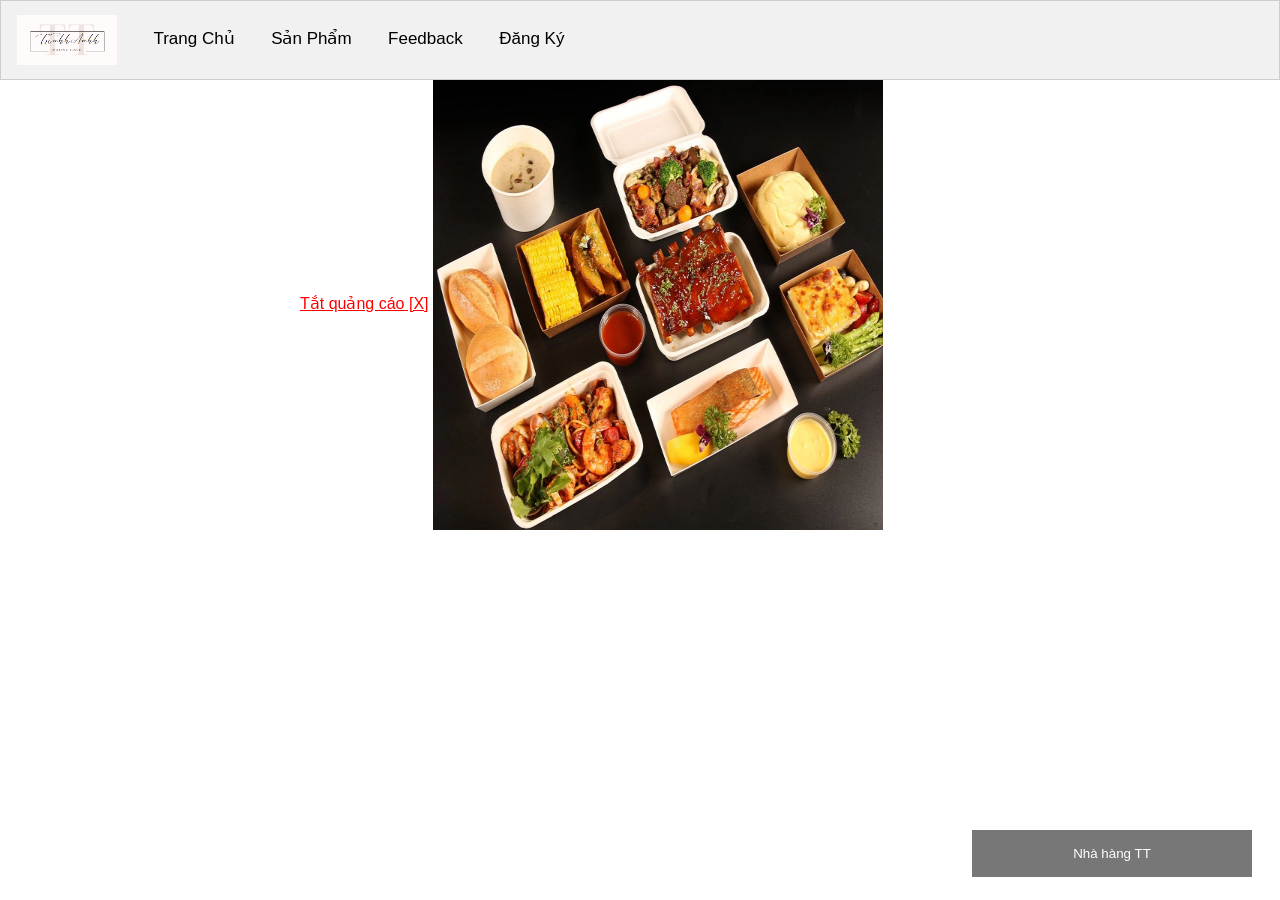
<file: web/web/index.html>
<!doctype html>
<html>
<head>
<meta charset="utf-8">
<title>Trần Thị Việt Trinh</title>
	<link href="style.css" rel="stylesheet" type="text/css" >
	<link rel="stylesheet" href="https://cdnjs.cloudflare.com/ajax/libs/font-awesome/4.7.0/css/font-awesome.min.css">
	<meta name="viewport" content="width=device-width, initial-scale=1">
</head>

<body onload="myF()">
	<script type="text/javascript">
function hide_float_right() {
    var content = document.getElementById('float_content_right');
    var hide = document.getElementById('hide_float_right');
    if (content.style.display == "none")
    {content.style.display = "block"; hide.innerHTML = '<a href="javascript:hide_float_right()"> Tắt quảng cáo [X]</a>'; }
        else { content.style.display = "none"; hide.innerHTML = '<a href="javascript:hide_float_right()">Sản Phẩm Khuyến Mại 75%</a>';
    }
    }
	function myF(){
      onl.style.display = "block";
      
    }
    function un(){
        onl.style.display = "none";
    }
</script>
	
<style>
.float-ck { position: fixed; bottom: 30px; z-index: 9000}
* html .float-ck {position:absolute;bottom:auto;top:expression(eval (document.documentElement.scrollTop+document.docum entElement.clientHeight-this.offsetHeight-(parseInt(this.currentStyle.marginTop,10)||0)-(parseInt(this.currentStyle.marginBottom,10)||0))) ;}
#float_content_right {border: 3px solid #01AEF0;}
#hide_float_right {text-align:right; font-size: 11px;}
#hide_float_right a {background: #01AEF0; padding: 2px 4px; color: #FFF;}
</style>


    <div id="onl" style="position: fixed; bottom: 120px; top: 80px; left: 300px; z-index: 100; display: block;">
        <div style="backgroud-color:black; width:1000px; height=200px;">
            <a href="javascript:un()" style="color:#F00;"> Tắt quảng cáo [X]</a>
            <img src="assets/18645949645359135097711293669410337184016744n-1623899410647206621826.webp" width="450" height="450">
        </div>
    </div>
	<div class="tab">
		
              <button >  <img src="assets/logo.png" width = "100" height="50" alt="">  </button >
                
  <button class="tablinks" onclick="openCity(event, 'Trang Chủ')">Trang Chủ</button>
  <button class="tablinks" onclick="openCity(event, 'Sản Phẩm')">Sản Phẩm</button>
  <button class="tablinks" onclick="openCity(event, 'Feedback')">Feedback </button>
		<button class="tablinks" onclick="openCity(event, 'Đăng Ký')">Đăng Ký </button>
</div>

<div id="Sản Phẩm" class="tabcontent">
   <div id="wp-products">
            <h2>SẢN PHẨM CỦA CHÚNG TÔI</h2>
            <ul id="list-products">
                <div class="item">
                    <img src="assets/product_1.png" alt="">
                    <div class="stars">
                        <span>
                            <img src="assets/star.png" alt="">
                        </span>
                        <span>
                            <img src="assets/star.png" alt="">
                        </span>
                        <span>
                            <img src="assets/star.png" alt="">
                        </span>
                        <span>
                            <img src="assets/star.png" alt="">
                        </span>
                        <span>
                            <img src="assets/star.png" alt="">
                        </span>
                    </div>

                    <div class="name">Nem nướng</div>
                    <div class="desc">chế biến từ thịt nạc giã nhuyễn, trộn đều với mỡ hạt lựu và một số gia vị như tỏi, đường, tiêu, muối…  </div>
                    <div class="price">30.000 VNĐ</div>
                </div>


                <div class="item">
                    <img src="assets/product_2.png" alt="">
                    <div class="stars">
                        <span>
                            <img src="assets/star.png" alt="">
                        </span>
                        <span>
                            <img src="assets/star.png" alt="">
                        </span>
                        <span>
                            <img src="assets/star.png" alt="">
                        </span>
                        <span>
                            <img src="assets/star.png" alt="">
                        </span>
                        <span>
                            <img src="assets/star.png" alt="">
                        </span>
                    </div>

                    <div class="name">Sandwich kèm trứng muối</div>
                    <div class="desc">Thơm ngon đến tận cùng khi bạn thưởng thức nó.</div>
                    <div class="price">50.000 VNĐ</div>
                </div>


                <div class="item">
                    <img src="assets/product_3.png" alt="">
                    <div class="stars">
                        <span>
                            <img src="assets/star.png" alt="">
                        </span>
                        <span>
                            <img src="assets/star.png" alt="">
                        </span>
                        <span>
                            <img src="assets/star.png" alt="">
                        </span>
                        <span>
                            <img src="assets/star.png" alt="">
                        </span>
                        <span>
                            <img src="assets/star.png" alt="">
                        </span>
                    </div>

                    <div class="name">Salad trứng muối</div>
                    <div class="desc">Thành phần gồm trứng, cà chua bi, bơ, cải,.. ăn rất ngon bạn nên thưởng thức</div>
                    <div class="price">50.000 VNĐ</div>
                </div>
                <div class="item">
                    <img src="assets/product_4.png" alt="">
                    <div class="stars">
                        <span>
                            <img src="assets/star.png" alt="">
                        </span>
                        <span>
                            <img src="assets/star.png" alt="">
                        </span>
                        <span>
                            <img src="assets/star.png" alt="">
                        </span>
                        <span>
                            <img src="assets/star.png" alt="">
                        </span>
                        <span>
                            <img src="assets/star.png" alt="">
                        </span>
                    </div>

                    <div class="name">Hamburger bò</div>
                    <div class="desc">Hamburger là món ăn nhanh yêu thích và lựa chọn là món ăn sáng hàng đầu bởi sự nhanh chóng và tiện lợi. </div>
                    <div class="price">75.000 VNĐ</div>
                </div>

                <div class="item">
                    <img src="assets/product_5.png" alt="">
                    <div class="stars">
                        <span>
                            <img src="assets/star.png" alt="">
                        </span>
                        <span>
                            <img src="assets/star.png" alt="">
                        </span>
                        <span>
                            <img src="assets/star.png" alt="">
                        </span>
                        <span>
                            <img src="assets/star.png" alt="">
                        </span>
                        <span>
                            <img src="assets/star.png" alt="">
                        </span>
                    </div>

                    <div class="name">Taco</div>
                    <div class="desc"> bánh được tráng bởi bột ngô cùng với thịt bò được nướng qua dầu và muối biển.</div>
                    <div class="price">100.000 VNĐ</div>
                </div>

                <div class="item">
                    <img src="assets/product_6.png" alt="">
                    <div class="stars">
                        <span>
                            <img src="assets/star.png" alt="">
                        </span>
                        <span>
                            <img src="assets/star.png" alt="">
                        </span>
                        <span>
                            <img src="assets/star.png" alt="">
                        </span>
                        <span>
                            <img src="assets/star.png" alt="">
                        </span>
                        <span>
                            <img src="assets/star.png" alt="">
                        </span>
                    </div>

                    <div class="name">Cá hồi sốt cam</div>
                    <div class="desc">là món ăn với hàm lượng dinh dưỡng cao, không chứa quá nhiều chất béo, tốt cho sức khỏe. </div>
                    <div class="price">150.000 VNĐ</div>
                </div>
				
				 <div class="item">
                    <img src="assets/ban-co-biet.jpg" alt="" width ="256px" height="174px">
                    <div class="stars">
                        <span>
                            <img src="assets/star.png" alt="">
                        </span>
                        <span>
                            <img src="assets/star.png" alt="">
                        </span>
                        <span>
                            <img src="assets/star.png" alt="">
                        </span>
                        <span>
                            <img src="assets/star.png" alt="">
                        </span>
                        <span>
                            <img src="assets/star.png" alt="">
                        </span>
                    </div>

                    <div class="name">Mì Ý sốt bò bằm</div>
                    <div class="desc">hay còn gọi là mì Spaghetti đã trở thành món ăn phổ biến trên toàn thế giới</div>
                    <div class="price">85.000 VNĐ</div>
                </div>
				
				 
				
				 <div class="item">
                    <img src="assets/nha-hang-5-sao-quan-1.jpg" alt="" width ="256px" height="174px">
                    <div class="stars">
                        <span>
                            <img src="assets/star.png" alt="">
                        </span>
                        <span>
                            <img src="assets/star.png" alt="">
                        </span>
                        <span>
                            <img src="assets/star.png" alt="">
                        </span>
                        <span>
                            <img src="assets/star.png" alt="">
                        </span>
                        <span>
                            <img src="assets/star.png" alt="">
                        </span>
                    </div>

                    <div class="name">Hải sản sốt phô mai</div>
                    <div class="desc">Vị chua cay đặc trưng, quyến rũ khiến loạt món sốt Thái dễ dàng bị đưa vào tầm ngắm trong thời tiết này.</div>
                    <div class="price">250.000 VNĐ</div>
                </div>
            </ul>
            <div class="list-page">
                <div class="item">
                    <a href="">1</a>
                </div>
                <div class="item">
                    <a href="">2</a>
                </div>
                <div class="item">
                    <a href="">3</a>
				</div>
            </div>
        </div>
</div>

<div id="Trang Chủ"class="tabcontent">
   <div id="banner">
            <div class="box-left">
                <h2>
                    <span>THỨC ĂN</span>
                    <br>
                    <span>THƯỢNG HẠNG</span>
                </h2>
                <p>Chuyên cung cấp các món ăn đảm bảo dinh dưỡng
                    hợp vệ sinh đến người dùng,phục vụ người dùng 1 cái
                    hoàn hảo nhất</p>
                <button>Mua ngay</button>
            </div>
            <div class="box-right">
                <img src="assets/img_1.png" alt="">
                <img src="assets/img_2.png" alt="">
                <img src="assets/img_3.png" alt="">
            </div>
            <div class="to-bottom">
                <a href="">
                    <img src="assets/to_bottom.png" alt="">
                </a>
            </div>
        </div>
	<br>
	<br>
	<br>
     <div id="saleoff">
            <div class="box-left">
                <h1>
                    <span>GIẢM GIÁ LÊN ĐẾN</span>
                    <span>45%</span>
                </h1>
            </div>
            <div class="box-right"></div>
        </div>
	 <div id="footer">
            <div class="box">
                <div class="logo">
                    <img src="assets/logo.png" width = "150" height="75" alt="">
                </div>
                <p>Cung cấp sản phẩm với chất lượng an toàn cho quý khách</p>
            </div>
            <div class="box">
                <h3>NỘI DUNG</h3>
                <ul class="quick-menu">
                    <div class="item">
                        <a href="">Trang chủ</a>
                    </div>
                    <div class="item">
                        <a href="">Sản phẩm</a>
                    </div>
                    <div class="item">
                        <a href="">Feedback</a>
                    </div>
                    <div class="item">
                        <a href="">Đăng ký</a>
                    </div>
                </ul>
            </div>
            <div class="box">
                <h3>LIÊN HỆ</h3>
                <form action="">
                    <input type="text" placeholder="Địa chỉ email">
                    <button>Nhận tin</button>
                </form>
            </div>
        </div>
   
</div>
	
	<div id="Đăng Ký" class="tabcontent">
 <form action="/action_page.php" style="max-width:500px;margin:auto">
  <h2>Đăng ký</h2>
  <div class="input-container">
    <i class="fa fa-user icon"></i>
    <input class="input-field" type="text" placeholder="Username" name="usrnm">
  </div>

  <div class="input-container">
    <i class="fa fa-envelope icon"></i>
    <input class="input-field" type="text" placeholder="Email" name="email">
  </div>
  
  <div class="input-container">
    <i class="fa fa-key icon"></i>
    <input class="input-field" type="password" placeholder="Password" name="psw">
  </div>

  <button type="submit" class="btn">Register</button>
</form>
</div>

<div id="Feedback" class="tabcontent">
  
<div class="container">
  <form action="/action_page.php">
    <div class="row">
      <div class="col-25">
        <label for="fname">First Name</label>
      </div>
      <div class="col-75">
        <input type="text" id="fname" name="firstname" placeholder="Your name..">
      </div>
    </div>
    <div class="row">
      <div class="col-25">
        <label for="lname">Last Name</label>
      </div>
      <div class="col-75">
        <input type="text" id="lname" name="lastname" placeholder="Your last name..">
      </div>
    </div>
    <div class="row">
      <div class="col-25">
        <label for="country">Country</label>
      </div>
      <div class="col-75">
        <select id="country" name="country">
			
		  <option value="Hà Giang">Hà Giang</option>
          <option value="Hưng Yên">Hưng Yên</option>
          <option value="Hà Nội">Hà Nội</option>
          <option value="Vĩnh Phúc">Vĩnh Phúc</option>	
        </select>
      </div>
    </div>
    <div class="row">
      <div class="col-25">
        <label for="subject">Subject</label>
      </div>
      <div class="col-75">
        <textarea id="subject" name="subject" placeholder="Cảm nhận hoặc những đóng góp ý kiến của bạn..." style="height:200px"></textarea>
      </div>
    </div>
    <div class="row">
      <input type="submit" value="Submit">
    </div>
  </form>
</div>	
</div>
<script>
function openCity(evt, cityName) {
  var i, tabcontent, tablinks;
  tabcontent = document.getElementsByClassName("tabcontent");
  for (i = 0; i < tabcontent.length; i++) {
    tabcontent[i].style.display = "none";
  }
  tablinks = document.getElementsByClassName("tablinks");
  for (i = 0; i < tablinks.length; i++) {
    tablinks[i].className = tablinks[i].className.replace(" active", "");
  }
  document.getElementById(cityName).style.display = "block";
  evt.currentTarget.className += " active";
}
</script>
	<div>
		<style>
body {font-family: Arial, Helvetica, sans-serif;}
* {box-sizing: border-box;}

/* Button used to open the chat form - fixed at the bottom of the page */
.open-button {
  background-color: #555;
  color: white;
  padding: 16px 20px;
  border: none;
  cursor: pointer;
  opacity: 0.8;
  position: fixed;
  bottom: 23px;
  right: 28px;
  width: 280px;
}

/* The popup chat - hidden by default */
.chat-popup {
  display: none;
  position: fixed;
  bottom: 0;
  right: 15px;
  border: 3px solid #f1f1f1;
  z-index: 9;
}

/* Add styles to the form container */
.form-container {
  max-width: 300px;
  padding: 10px;
  background-color: white;
}

/* Full-width textarea */
.form-container textarea {
  width: 100%;
  padding: 15px;
  margin: 5px 0 22px 0;
  border: none;
  background: #f1f1f1;
  resize: none;
  min-height: 200px;
}

/* When the textarea gets focus, do something */
.form-container textarea:focus {
  background-color: blue;
  outline: none;
}

/* Set a style for the submit/send button */
.form-container .btn {
  background-color: #04AA6D;
  color: white;
  padding: 16px 20px;
  border: none;
  cursor: pointer;
  width: 100%;
  margin-bottom:10px;
  opacity: 0.8;
}

/* Add a red background color to the cancel button */
.form-container .cancel {
  background-color: red;
}

/* Add some hover effects to buttons */
.form-container .btn:hover, .open-button:hover {
  opacity: 1;
}
</style>
	<button class="open-button" onclick="openForm()">Nhà hàng TT </button>

<div class="chat-popup" id="myForm">
  <form action="/action_page.php" class="form-container">
    <h1>Hỗ trợ online</h1>

    <label for="msg"><b>Message</b></label>
    <textarea placeholder="Type message.." name="msg" required></textarea>

    <button type="submit" class="btn">Gửi</button>
    <button type="button" class="btn cancel" onclick="closeForm()">Đóng</button>
  </form>
</div>

<script>
function openForm() {
  document.getElementById("myForm").style.display = "block";
}

function closeForm() {
  document.getElementById("myForm").style.display = "none";
}
</script>
		</div>
</body>
</html>
</file>
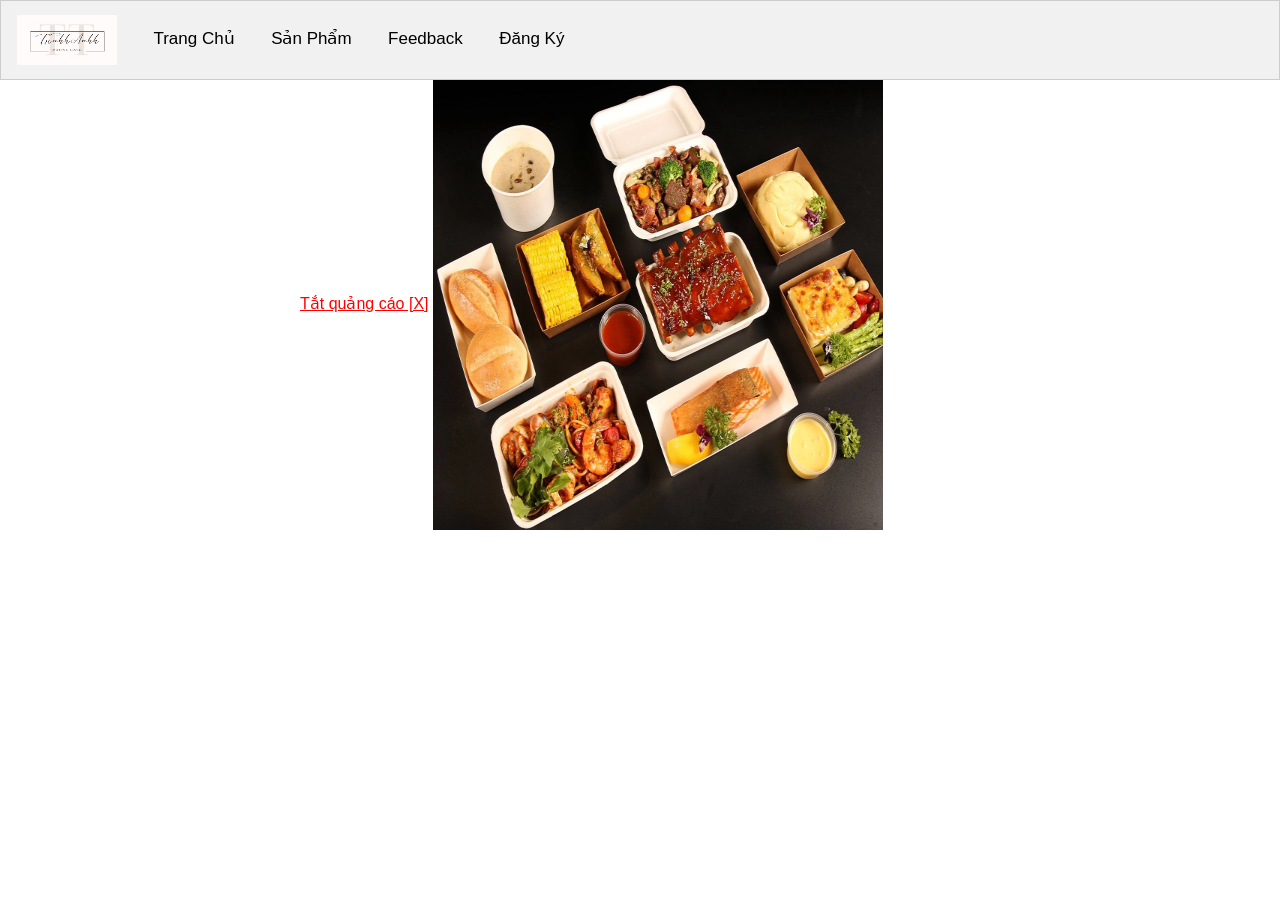
<file: web/web/dadtdd.html>
<!doctype html>
<html>
<head>
<meta charset="utf-8">
<title>Trần Thị Việt Trinh</title>
	<link href="style.css"rel="stylesheet" type="text/css" >
	<link rel="stylesheet" href="https://cdnjs.cloudflare.com/ajax/libs/font-awesome/4.7.0/css/font-awesome.min.css">
	<meta name="viewport" content="width=device-width, initial-scale=1">
</head>

<body onload="myF()">
	<script type="text/javascript">
function hide_float_right() {
    var content = document.getElementById('float_content_right');
    var hide = document.getElementById('hide_float_right');
    if (content.style.display == "none")
    {content.style.display = "block"; hide.innerHTML = '<a href="javascript:hide_float_right()"> Tắt quảng cáo [X]</a>'; }
        else { content.style.display = "none"; hide.innerHTML = '<a href="javascript:hide_float_right()">Sản Phẩm Khuyến Mại 75%</a>';
    }
    }
	function myF(){
      onl.style.display = "block";
      
    }
    function un(){
        onl.style.display = "none";
    }
</script>
	
<style>
.float-ck { position: fixed; bottom: 30px; z-index: 9000}
* html .float-ck {position:absolute;bottom:auto;top:expression(eval (document.documentElement.scrollTop+document.docum entElement.clientHeight-this.offsetHeight-(parseInt(this.currentStyle.marginTop,10)||0)-(parseInt(this.currentStyle.marginBottom,10)||0))) ;}
#float_content_right {border: 3px solid #01AEF0;}
#hide_float_right {text-align:right; font-size: 11px;}
#hide_float_right a {background: #01AEF0; padding: 2px 4px; color: #FFF;}
</style>


    <div id="onl" style="position: fixed; bottom: 120px; top: 80px; left: 300px; z-index: 100; display: block;">
        <div style="backgroud-color:black; width:1000px; height=200px;">
            <a href="javascript:un()" style="color:#F00;"> Tắt quảng cáo [X]</a>
            <img src="assets/18645949645359135097711293669410337184016744n-1623899410647206621826.webp" width="450" height="450">
        </div>
    </div>
	<div class="tab">
		
              <button >  <img src="assets/logo.png" width = "100" height="50" alt="">  </button >
                
  <button class="tablinks" onclick="openCity(event, 'Trang Chủ')">Trang Chủ</button>
  <button class="tablinks" onclick="openCity(event, 'Sản Phẩm')">Sản Phẩm</button>
  <button class="tablinks" onclick="openCity(event, 'Feedback')">Feedback </button>
		<button class="tablinks" onclick="openCity(event, 'Đăng Ký')">Đăng Ký </button>
</div>

<div id="Sản Phẩm" class="tabcontent">
   <div id="wp-products">
            <h2>SẢN PHẨM CỦA CHÚNG TÔI</h2>
            <ul id="list-products">
                <div class="item">
                    <img src="assets/product_1.png" alt="">
                    <div class="stars">
                        <span>
                            <img src="assets/star.png" alt="">
                        </span>
                        <span>
                            <img src="assets/star.png" alt="">
                        </span>
                        <span>
                            <img src="assets/star.png" alt="">
                        </span>
                        <span>
                            <img src="assets/star.png" alt="">
                        </span>
                        <span>
                            <img src="assets/star.png" alt="">
                        </span>
                    </div>

                    <div class="name">Nem nướng</div>
                    <div class="desc">chế biến từ thịt nạc giã nhuyễn, trộn đều với mỡ hạt lựu và một số gia vị như tỏi, đường, tiêu, muối…  </div>
                    <div class="price">30.000 VNĐ</div>
                </div>


                <div class="item">
                    <img src="assets/product_2.png" alt="">
                    <div class="stars">
                        <span>
                            <img src="assets/star.png" alt="">
                        </span>
                        <span>
                            <img src="assets/star.png" alt="">
                        </span>
                        <span>
                            <img src="assets/star.png" alt="">
                        </span>
                        <span>
                            <img src="assets/star.png" alt="">
                        </span>
                        <span>
                            <img src="assets/star.png" alt="">
                        </span>
                    </div>

                    <div class="name">Sandwich kèm trứng muối</div>
                    <div class="desc">Thơm ngon đến tận cùng khi bạn thưởng thức nó.</div>
                    <div class="price">50.000 VNĐ</div>
                </div>


                <div class="item">
                    <img src="assets/product_3.png" alt="">
                    <div class="stars">
                        <span>
                            <img src="assets/star.png" alt="">
                        </span>
                        <span>
                            <img src="assets/star.png" alt="">
                        </span>
                        <span>
                            <img src="assets/star.png" alt="">
                        </span>
                        <span>
                            <img src="assets/star.png" alt="">
                        </span>
                        <span>
                            <img src="assets/star.png" alt="">
                        </span>
                    </div>

                    <div class="name">Salad trứng muối</div>
                    <div class="desc">Thành phần gồm trứng, cà chua bi, bơ, cải,.. ăn rất ngon bạn nên thưởng thức</div>
                    <div class="price">50.000 VNĐ</div>
                </div>
                <div class="item">
                    <img src="assets/product_4.png" alt="">
                    <div class="stars">
                        <span>
                            <img src="assets/star.png" alt="">
                        </span>
                        <span>
                            <img src="assets/star.png" alt="">
                        </span>
                        <span>
                            <img src="assets/star.png" alt="">
                        </span>
                        <span>
                            <img src="assets/star.png" alt="">
                        </span>
                        <span>
                            <img src="assets/star.png" alt="">
                        </span>
                    </div>

                    <div class="name">Hamburger bò</div>
                    <div class="desc">Hamburger là món ăn nhanh yêu thích và lựa chọn là món ăn sáng hàng đầu bởi sự nhanh chóng và tiện lợi. </div>
                    <div class="price">75.000 VNĐ</div>
                </div>

                <div class="item">
                    <img src="assets/product_5.png" alt="">
                    <div class="stars">
                        <span>
                            <img src="assets/star.png" alt="">
                        </span>
                        <span>
                            <img src="assets/star.png" alt="">
                        </span>
                        <span>
                            <img src="assets/star.png" alt="">
                        </span>
                        <span>
                            <img src="assets/star.png" alt="">
                        </span>
                        <span>
                            <img src="assets/star.png" alt="">
                        </span>
                    </div>

                    <div class="name">Taco</div>
                    <div class="desc"> bánh được tráng bởi bột ngô cùng với thịt bò được nướng qua dầu và muối biển.</div>
                    <div class="price">100.000 VNĐ</div>
                </div>

                <div class="item">
                    <img src="assets/product_6.png" alt="">
                    <div class="stars">
                        <span>
                            <img src="assets/star.png" alt="">
                        </span>
                        <span>
                            <img src="assets/star.png" alt="">
                        </span>
                        <span>
                            <img src="assets/star.png" alt="">
                        </span>
                        <span>
                            <img src="assets/star.png" alt="">
                        </span>
                        <span>
                            <img src="assets/star.png" alt="">
                        </span>
                    </div>

                    <div class="name">Cá hồi sốt cam</div>
                    <div class="desc">là món ăn với hàm lượng dinh dưỡng cao, không chứa quá nhiều chất béo, tốt cho sức khỏe. </div>
                    <div class="price">150.000 VNĐ</div>
                </div>
				
				 <div class="item">
                    <img src="assets/ban-co-biet.jpg" alt="" width ="256px" height="174px">
                    <div class="stars">
                        <span>
                            <img src="assets/star.png" alt="">
                        </span>
                        <span>
                            <img src="assets/star.png" alt="">
                        </span>
                        <span>
                            <img src="assets/star.png" alt="">
                        </span>
                        <span>
                            <img src="assets/star.png" alt="">
                        </span>
                        <span>
                            <img src="assets/star.png" alt="">
                        </span>
                    </div>

                    <div class="name">Mì Ý sốt bò bằm</div>
                    <div class="desc">hay còn gọi là mì Spaghetti đã trở thành món ăn phổ biến trên toàn thế giới</div>
                    <div class="price">85.000 VNĐ</div>
                </div>
				
				 
				
				 <div class="item">
                    <img src="assets/nha-hang-5-sao-quan-1.jpg" alt="" width ="256px" height="174px">
                    <div class="stars">
                        <span>
                            <img src="assets/star.png" alt="">
                        </span>
                        <span>
                            <img src="assets/star.png" alt="">
                        </span>
                        <span>
                            <img src="assets/star.png" alt="">
                        </span>
                        <span>
                            <img src="assets/star.png" alt="">
                        </span>
                        <span>
                            <img src="assets/star.png" alt="">
                        </span>
                    </div>

                    <div class="name">Hải sản sốt phô mai</div>
                    <div class="desc">Vị chua cay đặc trưng, quyến rũ khiến loạt món sốt Thái dễ dàng bị đưa vào tầm ngắm trong thời tiết này.</div>
                    <div class="price">250.000 VNĐ</div>
                </div>
            </ul>
            <div class="list-page">
                <div class="item">
                    <a href="">1</a>
                </div>
                <div class="item">
                    <a href="">2</a>
                </div>
                <div class="item">
                    <a href="">3</a>
				</div>
            </div>
        </div>
</div>

<div id="Trang Chủ"class="tabcontent">
   <div id="banner">
            <div class="box-left">
                <h2>
                    <span>THỨC ĂN</span>
                    <br>
                    <span>THƯỢNG HẠNG</span>
                </h2>
                <p>Chuyên cung cấp các món ăn đảm bảo dinh dưỡng
                    hợp vệ sinh đến người dùng,phục vụ người dùng 1 cái
                    hoàn hảo nhất</p>
                <button>Mua ngay</button>
            </div>
            <div class="box-right">
                <img src="assets/img_1.png" alt="">
                <img src="assets/img_2.png" alt="">
                <img src="assets/img_3.png" alt="">
            </div>
            <div class="to-bottom">
                <a href="">
                    <img src="assets/to_bottom.png" alt="">
                </a>
            </div>
        </div>
	<br>
	<br>
	<br>
     <div id="saleoff">
            <div class="box-left">
                <h1>
                    <span>GIẢM GIÁ LÊN ĐẾN</span>
                    <span>45%</span>
                </h1>
            </div>
            <div class="box-right"></div>
        </div>
	 <div id="footer">
            <div class="box">
                <div class="logo">
                    <img src="assets/logo.png" width = "150" height="75" alt="">
                </div>
                <p>Cung cấp sản phẩm với chất lượng an toàn cho quý khách</p>
            </div>
            <div class="box">
                <h3>NỘI DUNG</h3>
                <ul class="quick-menu">
                    <div class="item">
                        <a href="">Trang chủ</a>
                    </div>
                    <div class="item">
                        <a href="">Sản phẩm</a>
                    </div>
                    <div class="item">
                        <a href="">Feedback</a>
                    </div>
                    <div class="item">
                        <a href="">Đăng ký</a>
                    </div>
                </ul>
            </div>
            <div class="box">
                <h3>LIÊN HỆ</h3>
                <form action="">
                    <input type="text" placeholder="Địa chỉ email">
                    <button>Nhận tin</button>
                </form>
            </div>
        </div>
   
</div>
	
	<div id="Đăng Ký" class="tabcontent">
 <form action="/action_page.php" style="max-width:500px;margin:auto">
  <h2>Đăng ký</h2>
  <div class="input-container">
    <i class="fa fa-user icon"></i>
    <input class="input-field" type="text" placeholder="Username" name="usrnm">
  </div>

  <div class="input-container">
    <i class="fa fa-envelope icon"></i>
    <input class="input-field" type="text" placeholder="Email" name="email">
  </div>
  
  <div class="input-container">
    <i class="fa fa-key icon"></i>
    <input class="input-field" type="password" placeholder="Password" name="psw">
  </div>

  <button type="submit" class="btn">Register</button>
</form>
</div>

<div id="Feedback" class="tabcontent">
  
<div class="container">
  <form action="/action_page.php">
    <div class="row">
      <div class="col-25">
        <label for="fname">First Name</label>
      </div>
      <div class="col-75">
        <input type="text" id="fname" name="firstname" placeholder="Your name..">
      </div>
    </div>
    <div class="row">
      <div class="col-25">
        <label for="lname">Last Name</label>
      </div>
      <div class="col-75">
        <input type="text" id="lname" name="lastname" placeholder="Your last name..">
      </div>
    </div>
    <div class="row">
      <div class="col-25">
        <label for="country">Country</label>
      </div>
      <div class="col-75">
        <select id="country" name="country">
			
		  <option value="Hà Giang">Hà Giang</option>
          <option value="Hưng Yên">Hưng Yên</option>
          <option value="Hà Nội">Hà Nội</option>
          <option value="Vĩnh Phúc">Vĩnh Phúc</option>	
        </select>
      </div>
    </div>
    <div class="row">
      <div class="col-25">
        <label for="subject">Subject</label>
      </div>
      <div class="col-75">
        <textarea id="subject" name="subject" placeholder="Cảm nhận hoặc những đóng góp ý kiến của bạn..." style="height:200px"></textarea>
      </div>
    </div>
    <div class="row">
      <input type="submit" value="Submit">
    </div>
  </form>
</div>	
</div>
<script>
function openCity(evt, cityName) {
  var i, tabcontent, tablinks;
  tabcontent = document.getElementsByClassName("tabcontent");
  for (i = 0; i < tabcontent.length; i++) {
    tabcontent[i].style.display = "none";
  }
  tablinks = document.getElementsByClassName("tablinks");
  for (i = 0; i < tablinks.length; i++) {
    tablinks[i].className = tablinks[i].className.replace(" active", "");
  }
  document.getElementById(cityName).style.display = "block";
  evt.currentTarget.className += " active";
}
</script>
</file>
<file: web/web/style.css>
@charset "utf-8";
/* CSS Document */

body {font-family: Arial;}

/* Style the tab */
.tab {
  overflow: hidden;
  border: 1px solid #ccc;
  background-color: #f1f1f1;
}

/* Style the buttons inside the tab */
.tab button {
  background-color: inherit;
  float:inherit;
  border: none;
  outline: none;
  cursor: pointer;
  padding: 14px 16px;
  transition: 0.3s;
  font-size: 17px;
	
}

/* Change background color of buttons on hover */
.tab button:hover {
  background-color: #ddd;
}

/* Create an active/current tablink class */
.tab button.active {
  background-color: #ccc;
}

/* Style the tab content */
.tabcontent {
  display: none;
  padding: 6px 12px;
  border: 1px solid #ccc;
  border-top: none;
}
* {box-sizing: border-box;}

.input-container {
  display: -ms-flexbox; /* IE10 */
  display: flex;
  width: 100%;
  margin-bottom: 15px;
}

.icon {
  padding: 10px;
  background: dodgerblue;
  color: white;
  min-width: 50px;
  text-align: center;
}

.input-field {
  width: 100%;
  padding: 10px;
  outline: none;
}

.input-field:focus {
  border: 2px solid dodgerblue;
}

/* Set a style for the submit button */
.btn {
  background-color: dodgerblue;
  color: white;
  padding: 15px 20px;
  border: none;
  cursor: pointer;
  width: 100%;
  opacity: 0.9;
}

.btn:hover {
  opacity: 1;
}
@import url('https://fonts.googleapis.com/css2?family=Poppins:ital,wght@0,400;0,500;0,600;1,200;1,400;1,500&display=swap');
*{
    padding:0;
    margin:0;
    box-sizing: border-box;
    font-family:'Poppins', sans-serif;
    cursor: pointer;
}

#wrapper {
    /* Kích thước màn hình là 1280 x 720 */
    width: 100%;
    height: 100vh;
}
#header {
    width: 100%;
    padding:0px 30px;
    margin-top:33px;
    display: flex;
    justify-content: space-between;
    align-items: center;    
}

#menu {
    list-style:none;
    display: flex;
}

#menu .item {
    margin:0px 25px;
}

#menu .item a {
    color:#626A67;
    text-decoration: none;
}


#actions {
    display: flex;
}

#actions .item {
    margin-left:22px;
}





#banner {
    width: 100%;
    background-image :url("assets/banner.png");
    height: 463px;
    margin-top:40px;
    display: flex;
    padding:0px 133px;
    position:relative;
}

#banner .box-left ,#banner .box-right {
    width: 50%;
}

#banner  .box-left h2 {
    font-size:48px;
    margin-top:75px;
    color:#fff;
}

#banner .box-left p {
    color:#D0D0D0;
}

#banner .box-left button {
    width: 191px;
    height: 40px;
    margin-top:41px;
    background:#1d1a1a;
    border:none;
    outline:none;
    color:#fff;
    font-weight: bold;
    border-radius: 20px;
    transition:0.4s;
}

#banner .box-left button:hover {
    background:orange;
}

#banner .box-right {
    padding-left:200px;
    display: flex;
    justify-content: center;
    align-items: center;
}

#banner .box-right img {
    margin:0px 10px;
    animation :animation 3s infinite linear; 
}


#banner .box-right img:nth-child(1)
{
    animation-delay: 0.5s;
}
#banner .box-right img:nth-child(2)
{
    
    animation-delay: 1s;
}

@keyframes animation {
    0%{
        transform:translateY(0px);
    }
    50%{
        transform: translateY(-10px);
    }
    100%{
        transform: translateY(0px);
    }
    
}

.to-bottom {
    position:absolute;
    bottom:-40px;
    left:50%;
    transform:translateX(-50%);
}



#wp-products {
    padding-top:116px;
    padding-bottom: 78px;
    padding-left:134px;
    padding-right:134px;
}

#wp-products h2 {
    text-align: center;
    margin-bottom: 76px;
    font-size:32px;
    color:#626a67;
}


#list-products {
    display: flex;
    list-style: none;
    justify-content: space-around;
    align-items: center;
    flex-wrap: wrap;
}

#list-products .item {
    width: 290px;
    height: 374px;
    background:#362f2f;
    border-radius: 10px;
    margin-bottom: 50px;
}

#list-products .item img {
    display: block;
    margin:0px auto;
    margin-top:17px;
}

#list-products .item .stars {

    display: flex;
    margin:0px auto;
    width: 50%;
}

#list-products .item .name {
    text-align: center;
    color:#fff;
    font-weight: bold;
    margin-top:21px;
}

#list-products .item .desc {
    text-align: center;
    color:#626a67;
}

#list-products .item .price {
    text-align: center;
    color:#f42424;
    font-weight: bold;
    margin-top:20px;
}


.list-page {
    width: 50%;
    margin:0px auto;
}

.list-page {
    display: flex;
    list-style: none;
    justify-content: center;
    align-items: center;
}

.list-page .item {
    margin:0px 15px;
    width: 37px;
    height: 37px;
    background:#362f2f;
    border-radius: 50%;
    display: flex;
    justify-content: center;
    align-items: center;
}
.list-page .item a {
    color:#fff;
    text-decoration: none;
}


#saleoff {
    width: 100%;
    display: flex;
    height: 322px;
}
#saleoff .box-left ,#saleoff .box-right {
    width: 50%;
}
#saleoff .box-left {
    background:#3e413e;
    text-align: center;
    min-height: 322px;
}

#saleoff .box-left h1 {
    padding-top:38px;
}
#saleoff .box-left span:nth-child(1)
{
    color:#fff;
    font-size:50px;
}

#saleoff .box-left span:nth-child(2)
{
    color:orange;
    font-size:128px;
}

#saleoff .box-right {
    background-image:url("assets/off.png");
}


#comment {
    width: 1012px;
    height: 478px;
    margin:0px auto;
    margin-top:184px;
    margin-bottom: 50px;
}

#comment h2 {
    text-align: center;
    margin-bottom: 50px;
    font-size:32px;
    color:#626a67;
}


#comment-body{
    display: flex;
    justify-content: center;
    align-items: center;
    width: 1000px;
    height: 400px;
    list-style: none;
    overflow: hidden;
}

#list-comment {
    width: 100%;
    height: 100%;
    list-style: none;
    transition:0.5s;
}

#list-comment .item {
    width: 100%;
    height: 100%;
    background:#362f2f;
    border-radius: 20px;
    padding-top:50px;
}

#list-comment .item .avatar {
    text-align: center;
    margin-top:13px;
}

#list-comment .item .stars {
    display: flex;
    margin:0px auto;
    width: 50%;
    margin-top:32px;
    justify-content: center;
    align-items: center;
}

#list-comment .item .name {
    text-align: center;
    font-weight: bold;
    color:#fff;
}

#list-comment .item .text {
    padding:20px 50px;
    color:#fff;
   
}

#footer {
    width: 100%;
    background:rgb(0,0,0,0.79);
    height: 322px;
    margin-top:338px;
    padding:0px 63px;
    padding-top:57px;
    display: flex;
    justify-content: space-around;
}

#footer .box {
    width: 250px;
    color:#fff;
}

#footer .box .quick-menu {
    margin-top:40px;

}


#footer .box .quick-menu .item{
    margin-bottom:12px;

}
#footer .box .quick-menu ,.item a{
    color:#fff;
    text-decoration: none;
}



#footer .box form input {
    width: 294px;
    height: 42px;
    background:transparent;
    padding-left:20px;
    color:#fff;
    margin-top:30px;
}

#footer .box form button {
    background:#362f2f;
    box-shadow: 5px 5px 4px rgba(0,0,0.25);
    width: 163px;
    height: 38px;
    margin-top:29px;
    color:#fff;
}
body {
  font-family: Arial, Helvetica, sans-serif;
}

* {
  box-sizing: border-box;
}

/* style the container */
.container {
  position: relative;
  border-radius: 5px;
  background-color: #f2f2f2;
  padding: 20px 0 30px 0;
} 

/* style inputs and link buttons */
input,
.btn {
  width: 100%;
  padding: 12px;
  border: none;
  border-radius: 4px;
  margin: 5px 0;
  opacity: 0.85;
  display: inline-block;
  font-size: 17px;
  line-height: 20px;
  text-decoration: none; /* remove underline from anchors */
}

input:hover,
.btn:hover {
  opacity: 1;
}

/* add appropriate colors to fb, twitter and google buttons */
.fb {
  background-color: #3B5998;
  color: white;
}

.twitter {
  background-color: #55ACEE;
  color: white;
}

.google {
  background-color: #dd4b39;
  color: white;
}

/* style the submit button */
input[type=submit] {
  background-color: #04AA6D;
  color: white;
  cursor: pointer;
}

input[type=submit]:hover {
  background-color: #45a049;
}

/* Two-column layout */
.col {
  float: left;
  width: 50%;
  margin: auto;
  padding: 0 50px;
  margin-top: 6px;
}

/* Clear floats after the columns */
.row:after {
  content: "";
  display: table;
  clear: both;
}

/* vertical line */
.vl {
  position: absolute;
  left: 50%;
  transform: translate(-50%);
  border: 2px solid #ddd;
  height: 175px;
}

/* text inside the vertical line */
.vl-innertext {
  position: absolute;
  top: 50%;
  transform: translate(-50%, -50%);
  background-color: #f1f1f1;
  border: 1px solid #ccc;
  border-radius: 50%;
  padding: 8px 10px;
}

/* hide some text on medium and large screens */
.hide-md-lg {
  display: none;
}

/* bottom container */
.bottom-container {
  text-align: center;
  background-color: #666;
  border-radius: 0px 0px 4px 4px;
}

/* Responsive layout - when the screen is less than 650px wide, make the two columns stack on top of each other instead of next to each other */
@media screen and (max-width: 650px) {
  .col {
    width: 100%;
    margin-top: 0;
  }
  /* hide the vertical line */
  .vl {
    display: none;
  }
  /* show the hidden text on small screens */
  .hide-md-lg {
    display: block;
    text-align: center;
  }
}
input[type=text], select, textarea {
  width: 100%;
  padding: 12px;
  border: 1px solid #ccc;
  border-radius: 4px;
  resize: vertical;
}

label {
  padding: 12px 12px 12px 0;
  display: inline-block;
}

input[type=submit] {
  background-color: #04AA6D;
  color: white;
  padding: 12px 20px;
  border: none;
  border-radius: 4px;
  cursor: pointer;
  float: right;
}

input[type=submit]:hover {
  background-color: #45a049;
}

.container {
  border-radius: 5px;
  background-color: #f2f2f2;
  padding: 20px;
}

.col-25 {
  float: left;
  width: 25%;
  margin-top: 6px;
}

.col-75 {
  float: left;
  width: 75%;
  margin-top: 6px;
}

/* Clear floats after the columns */
.row:after {
  content: "";
  display: table;
  clear: both;
}

/* Responsive layout - when the screen is less than 600px wide, make the two columns stack on top of each other instead of next to each other */
@media screen and (max-width: 600px) {
  .col-25, .col-75, input[type=submit] {
    width: 100%;
    margin-top: 0;
  }
}
.mySlides {display: none}
img {vertical-align: middle;}

/* Slideshow container */
.slideshow-container {
  max-width: 1000px;
  position: relative;
  margin: auto;
}

/* Next & previous buttons */
.prev, .next {
  cursor: pointer;
  position: absolute;
  top: 50%;
  width: auto;
  padding: 16px;
  margin-top: -22px;
  color: white;
  font-weight: bold;
  font-size: 18px;
  transition: 0.6s ease;
  border-radius: 0 3px 3px 0;
  user-select: none;
}

/* Position the "next button" to the right */
.next {
  right: 0;
  border-radius: 3px 0 0 3px;
}

/* On hover, add a black background color with a little bit see-through */
.prev:hover, .next:hover {
  background-color: rgba(0,0,0,0.8);
}

/* Caption text */
.text {
  color: #f2f2f2;
  font-size: 15px;
  padding: 8px 12px;
  position: absolute;
  bottom: 8px;
  width: 100%;
  text-align: center;
}

/* Number text (1/3 etc) */
.numbertext {
  color: #f2f2f2;
  font-size: 12px;
  padding: 8px 12px;
  position: absolute;
  top: 0;
}

/* The dots/bullets/indicators */
.dot {
  cursor: pointer;
  height: 15px;
  width: 15px;
  margin: 0 2px;
  background-color: #bbb;
  border-radius: 50%;
  display: inline-block;
  transition: background-color 0.6s ease;
}

.active, .dot:hover {
  background-color: #717171;
}

/* Fading animation */
.fade {
  animation-name: fade;
  animation-duration: 1.5s;
}

@keyframes fade {
  from {opacity: .4} 
  to {opacity: 1}
}

/* On smaller screens, decrease text size */
@media only screen and (max-width: 300px) {
  .prev, .next,.text {font-size: 11px}
}
</file>
